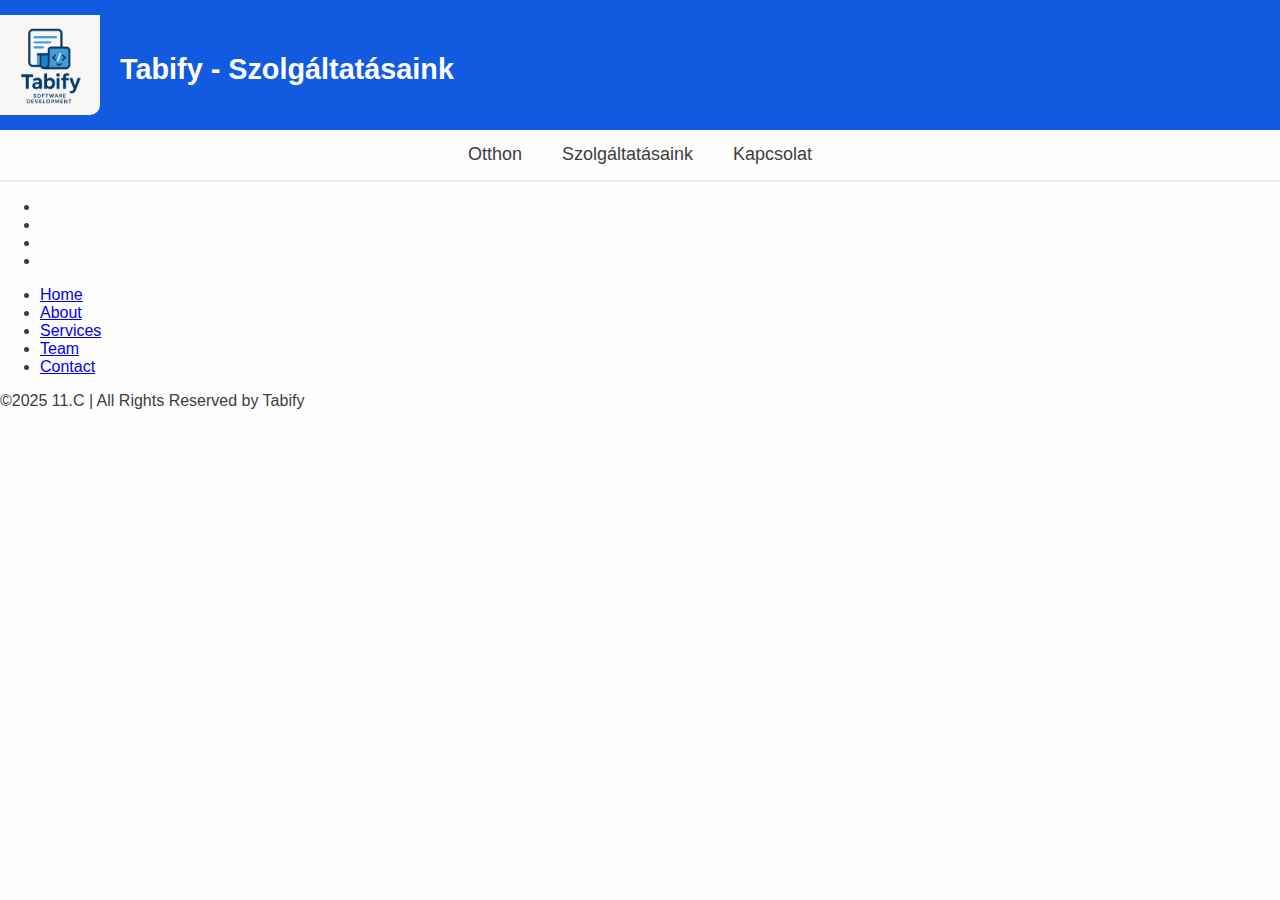
<file: html/about.html>
<!DOCTYPE html>
<html lang="hu">
<head>
    <meta charset="UTF-8">
    <meta name="viewport" content="width=device-width, initial-scale=1.0">
    <title>Szolgáltatásaink - Tabify</title>
    <link rel="shortcut icon" href="../src/img/tabify.png" type="image/x-icon">
    <link rel="stylesheet" href="../css/about.css">
    <link rel="stylesheet" href="../css/global.css">
    <script defer src="../js/navbar.js"></script>
</head>
<body>
    <header>
        <div class="headercont">
            <img src="../src/img/tabify.png" alt="">
            <h1>Tabify - Szolgáltatásaink</h1>
        </div>
    </header>
    <nav id="navbar">
        <div class="nav-items">
            <a href="../index.html">Otthon</a>
            <a href="../html/about.html">Szolgáltatásaink</a>
            <a href="../html/contact.html">Kapcsolat</a>
            <button id="collapse"></button>
        </div>
        <div class="coll-nav-items">
            <a href="../index.html">Otthon</a>
            <a href="../html/about.html">Szolgáltatásaink</a>
            <a href="../html/contact.html">Kapcsolat</a>
        </div>
    </nav>
    <main>

    </main>
    <footer class="footer">
        <ul class="social-icon">
          <li class="social-icon__item"><a class="social-icon__link" href="#">
              <ion-icon name="logo-facebook"></ion-icon>
            </a></li>
          <li class="social-icon__item"><a class="social-icon__link" href="#">
              <ion-icon name="logo-twitter"></ion-icon>
            </a></li>
          <li class="social-icon__item"><a class="social-icon__link" href="#">
              <ion-icon name="logo-linkedin"></ion-icon>
            </a></li>
          <li class="social-icon__item"><a class="social-icon__link" href="#">
              <ion-icon name="logo-instagram"></ion-icon>
            </a></li>
        </ul>
        <ul class="menu">
          <li class="menu__item"><a class="menu__link" href="#">Home</a></li>
          <li class="menu__item"><a class="menu__link" href="#">About</a></li>
          <li class="menu__item"><a class="menu__link" href="#">Services</a></li>
          <li class="menu__item"><a class="menu__link" href="#">Team</a></li>
          <li class="menu__item"><a class="menu__link" href="#">Contact</a></li>
   
        </ul>
        <p>&copy;2025 11.C | All Rights Reserved by Tabify</p>
    </footer>
</body>
</html>
</file>
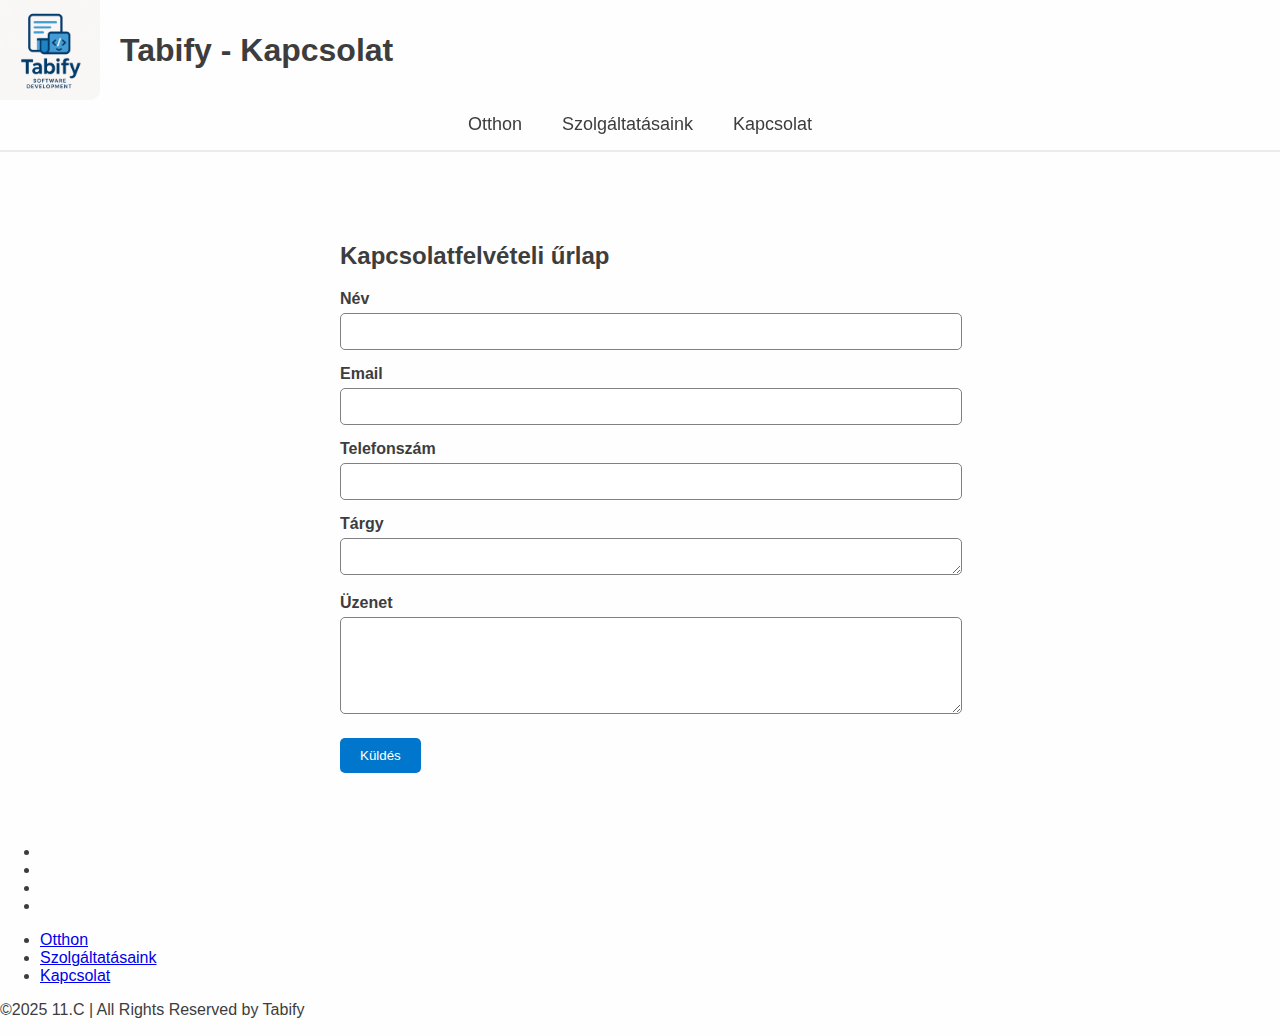
<file: html/contact.html>
<!DOCTYPE html>
<html lang="hu">
<head>
    <meta charset="UTF-8">
    <meta name="viewport" content="width=device-width, initial-scale=1.0">
    <title>Kapcsolat - Tabify</title>
    <link rel="shortcut icon" href="../src/img/tabify.png" type="image/x-icon">
    <link rel="stylesheet" href="../css/contact.css">
    <link rel="stylesheet" href="../css/global.css">
    <script defer src="../js/navbar.js"></script>
    <script defer src="../js/contactForm.js"></script>
</head>
<body>
    <header>
        <div class="headercont">
            <img src="../src/img/tabify.png" alt="">
            <h1>Tabify - Kapcsolat</h1>
        </div>
    </header>
    <nav id="navbar">
        <div class="nav-items">
            <a href="../index.html">Otthon</a>
            <a href="../html/about.html">Szolgáltatásaink</a>
            <a href="../html/contact.html">Kapcsolat</a>
            <button id="collapse"></button>
        </div>
        <div class="coll-nav-items">
            <a href="../index.html">Otthon</a>
            <a href="../html/about.html">Szolgáltatásaink</a>
            <a href="../html/contact.html">Kapcsolat</a>
        </div>
    </nav>
    <main>
        <section class="contact-section">
            <h2>Kapcsolatfelvételi űrlap</h2>
            <form class="contact-form" onsubmit="sendEmail(); reset(); return false;">
                <label for="name">Név</label>
                <input type="text" id="Name" name="name" required>
    
                <label for="email">Email</label>
                <input type="email" id="email" name="email" required>
    
                <label for="phone">Telefonszám</label>
                <input type="tel" id="phone" name="phone" required>

                <label for="sub">Tárgy</label>
                <textarea id="sub" name="message" rows="1" required></textarea>
    
                <label for="message">Üzenet</label>
                <textarea id="message" name="message" rows="5" required></textarea>
    
                <button type="submit">Küldés</button>
            </form>
        </section>
    </main>
    <footer class="footer">
        <ul class="social-icon">
          <li class="social-icon__item"><a class="social-icon__link" href="#">
              <ion-icon name="logo-facebook"></ion-icon>
            </a></li>
          <li class="social-icon__item"><a class="social-icon__link" href="#">
              <ion-icon name="logo-twitter"></ion-icon>
            </a></li>
          <li class="social-icon__item"><a class="social-icon__link" href="#">
              <ion-icon name="logo-linkedin"></ion-icon>
            </a></li>
          <li class="social-icon__item"><a class="social-icon__link" href="#">
              <ion-icon name="logo-instagram"></ion-icon>
            </a></li>
        </ul>
        <ul class="menu">
          <li class="menu__item"><a class="menu__link" href="../index.html">Otthon</a></li>
          <li class="menu__item"><a class="menu__link" href="about.html">Szolgáltatásaink</a></li>
          <li class="menu__item"><a class="menu__link" href="contact.html">Kapcsolat</a></li>
        </ul>
        <p>&copy;2025 11.C | All Rights Reserved by Tabify</p>
    </footer>
</body>
</html>
</file>
<file: css/about.css>
.container {
    width: 80%;
    margin: 0 auto;
    padding: 15px;
}

header {
    background-color: rgb(18, 90, 224);
    color: #fefefe;
    padding: 15px 0; 
}

header h1 {
    margin-bottom: 10px;
    font-size: 1.8em; 
}

nav ul {
    list-style: none;
    display: flex;
    justify-content: space-around;
}

nav ul li {
    display: inline-block;
}

nav ul li a {
    color: #fefefe;
    text-decoration: none;
    font-size: 0.9em; 
    padding: 8px; 
    transition: color 0.3s;
}

nav ul li a:hover {
    color: #ebebeb;
}

.btn {
    background-color: #3d3d3d;
    color: #fefefe;
    padding: 8px 16px; 
    text-decoration: none;
    border-radius: 5px;
    font-size: 0.9em; 
    transition: background-color 0.3s;
}

.btn:hover {
    background-color: #2c2c2c;
}

section {
    padding: 40px 0; 
}

section h2 {
    margin-bottom: 20px;
    text-align: center;
    font-size: 1.4em; 
}

.service {
    margin-bottom: 20px;
}

.service h3 {
    font-size: 1.4em; 
    margin-bottom: 10px;
}
</file>
<file: css/global.css>
html {
    scroll-behavior: smooth;
    font-family: Verdana, sans-serif;
}

body {
    min-height: 100vh;
    margin: 0px;
    background-color: #fefefe;
    color: #3d3d3d;
}

/* Header */

.headercont {
    display: flex;
    justify-content: flex-start;
    align-items: center;
}

.headercont img {
    height: 100px;
    width: 100px;
    border-radius: 0px 0px 10px 0px;
    margin-right: 20px;
}

@media (max-width: 520px) {
    .headercont h1 {
        font-size: larger;
    }
}

/* Navbar */

nav {
    width: 100%;
    position: sticky;
    top: 0;
    left: 0;
    z-index: 999;
    height: 50px;
    overflow: hidden;
    transition: .3s ease;
    border-bottom: solid 2px #ebebeb;
}

nav.open {
    max-height: none;
    height: 200px;
    transition: .3s ease;
}

.nav-items {
    display: flex;
    justify-content: center;
    align-items: center;
}

.nav-items a {
    color: #3d3d3d;
    text-decoration: none;
    padding: 14px 20px;
    font-size: large;
}

.nav-items button {
    width: 50px;
    height: 50px;
    background-color: transparent;
    border: none;
    cursor: pointer;
    background: url(../src/svg/menu_blk.svg) no-repeat center/ 30px;
}

.nav-items button:hover {
    background-color: #ebebeb;
}

.nav-items a:hover {
    background-color: #ebebeb;
}

.coll-nav-items {
    display: flex;
    justify-content: center;
    align-items: center;
    flex-direction: column;
}

.coll-nav-items a {
    width: 100%;
    padding: 14px 0px;
    color: #3d3d3d;
    font-size: large;
    text-align: center;
    text-decoration: none;
}

.coll-nav-items a:hover {
    background-color: #ebebeb;
}

@media (min-width: 700px) {
    .nav-items button {
        display: none;
    }
    
    nav, nav.open {
        max-height: 50px;
        overflow: hidden;
    }
}

@media (max-width: 700px) {
    .nav-items a {
        display: none;
    }

    .nav-items {
        justify-content: flex-end;
    }
}
</file>
<file: css/contact.css>
label{
    display: block;
    margin-top: 15px;  
    font-weight: bold;

}
section{
    max-width: 600px;
    margin: 40px auto;
    padding: 30px;
    border-radius: 10px;
}
input, textarea{
    width: 100%;
    padding: 10px;
    margin-top: 5px;
    border: 1px solid gray;
    border-radius: 5px;
    font-family: inherit;
}
button{
    margin-top: 20px;    
    padding: 10px 20px; 
    background-color: #0077cc;  
    color: white; 
    border: none;
    border-radius: 5px;
    cursor: pointer;
}
button:hover{
    background-color: #0055cc;
}
</file>
